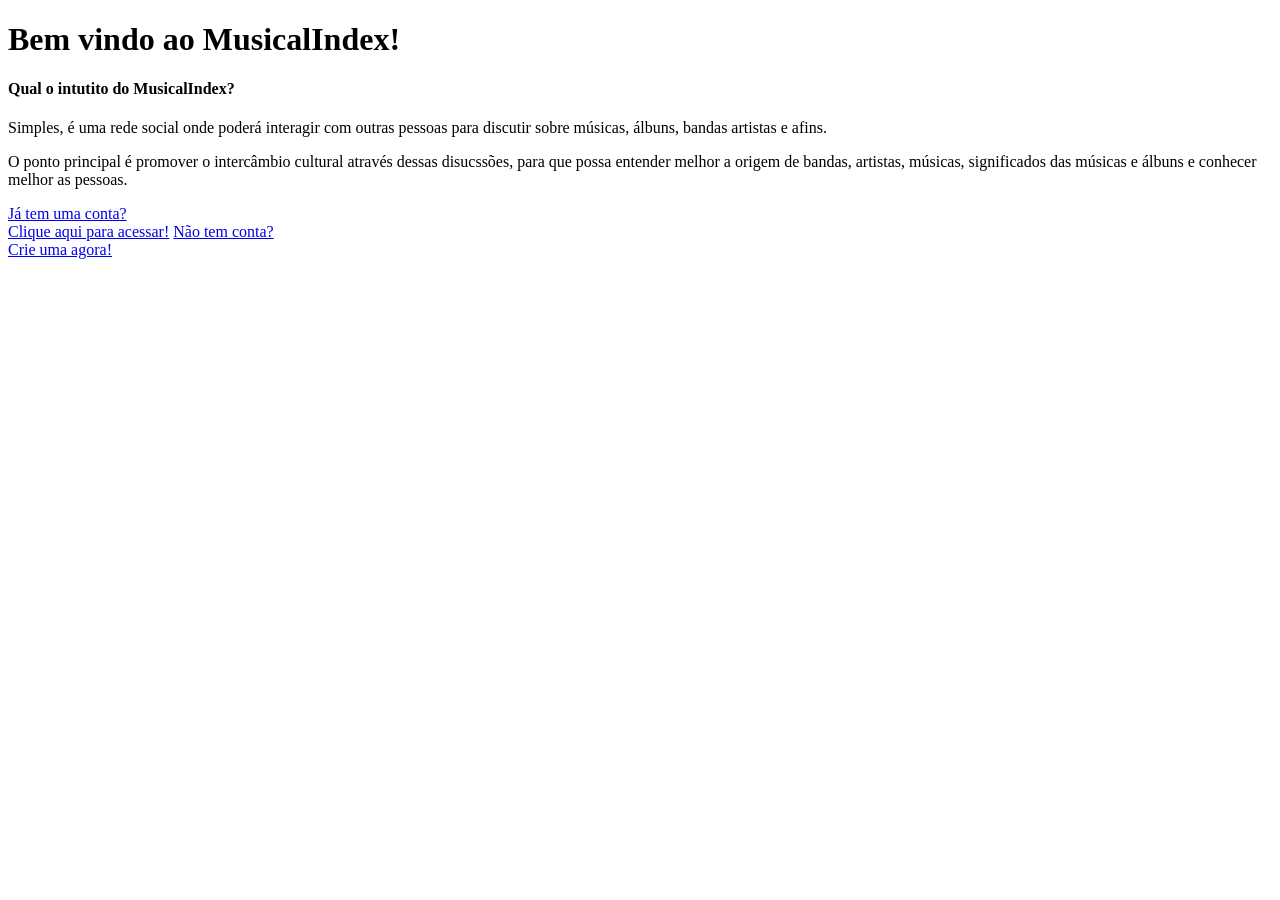
<file: index.html>
<!DOCTYPE html>
<html lang="en">
<head>
    <meta charset="UTF-8">
    <meta name="viewport" content="width=device-width, initial-scale=1.0">
    <title>Document</title>
</head>
<body>
    <h1>Bem vindo ao MusicalIndex!</h1>
    <h4>Qual o intutito do MusicalIndex?</h4>
    <p>Simples, é uma rede social onde poderá interagir com outras pessoas para discutir sobre músicas, álbuns, bandas artistas e afins.</p>
    <p>O ponto principal é promover o intercâmbio cultural através dessas disucssões, para que possa entender melhor a origem de bandas, artistas, músicas, significados das músicas e álbuns e conhecer melhor as pessoas.</p>

    <a href="login.php">Já tem uma conta?<br>Clique aqui para acessar!</a>
    <a href="cadastro.php">Não tem conta?<br>Crie uma agora!</a>
</body>
</html>
</file>
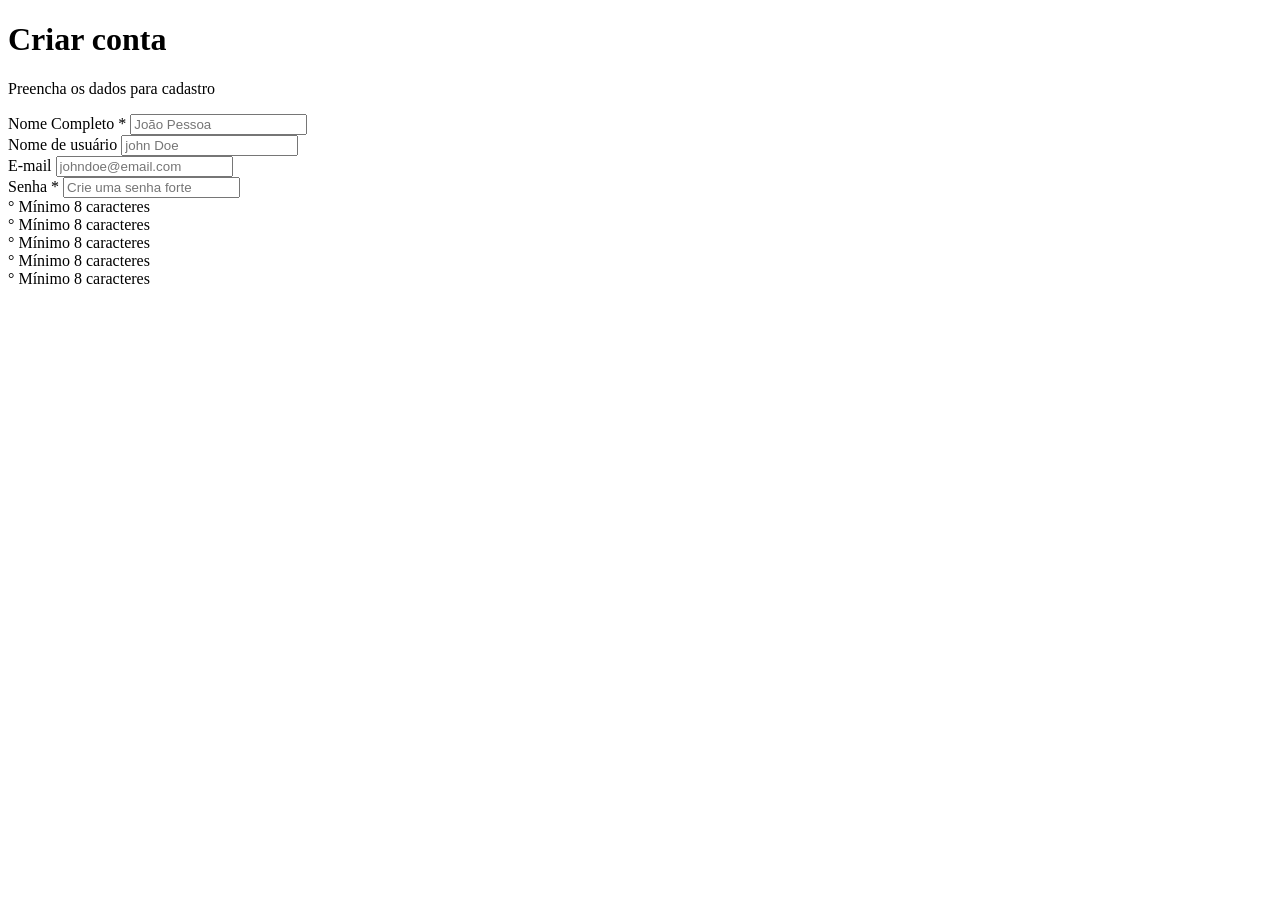
<file: cadastro.html>
<!DOCTYPE html>
<html lang="en">
<head>
    <meta charset="UTF-8">
    <meta name="viewport" content="width=device-width, initial-scale=1.0">
    <title>Document</title>
</head>
<body>
    <main class="cadastro-card">
        <h1>Criar conta</h1>
        <p class="subtitle">Preencha os dados para cadastro</p>

        <div id="alerta" class="alert"></div>

        <form id="formCadastro" action="processacadastro.php" method="POST">
            <div class="form-group">
                <label for="nome">Nome Completo *</label>
                <input type="text" name="nome" id="nome" placeholder="João Pessoa">
                <span class="error-message" id="erro-nome"></span>
            </div>

            <div class="form-group">
                <label for="username">Nome de usuário</label>
                <input type="text" name="user-name" id="user-name" required placeholder="john Doe">
                <span class="error-message" id="erro-apelido"></span>
            </div>

            <div class="form-group">
                    <label for="email">E-mail</label>
                    <input type="email" name="email" id="email" required placeholder="johndoe@email.com">
                    <span class="error-message" id></span>
            </div>

            <div class="form-row">
                <div class="form-group">
                    <label for="senha">Senha *</label>
                    <input type="password" name="senha" id="senha" required placeholder="Crie uma senha forte">
                    <span class="error-message" id="erro-senha"></span>

                    <div class="strength-meter" id="strength-meter">
                        <div id="strength-meter-fill" class="strength-meter-fill"></div>
                    </div>

                    <div id="password-requirements" class="password-requirements">
                        <div class="requirement-item">
                            <span class="requirment-icon-invalid" id="icon-length">°</span>
                            <span class="requirement-text" id="text-length">Mínimo 8 caracteres</span>
                        </div>
                        
                        <div class="requirement-item">
                            <span class="requirment-icon-invalid" id="icon-length">°</span>
                            <span class="requirement-text" id="text-length">Mínimo 8 caracteres</span>
                        </div>

                        <div class="requirement-item">
                            <span class="requirment-icon-invalid" id="icon-length">°</span>
                            <span class="requirement-text" id="text-length">Mínimo 8 caracteres</span>
                        </div>

                        <div class="requirement-item">
                            <span class="requirment-icon-invalid" id="icon-length">°</span>
                            <span class="requirement-text" id="text-length">Mínimo 8 caracteres</span>
                        </div>

                        <div class="requirement-item">
                            <span class="requirment-icon-invalid" id="icon-length">°</span>
                            <span class="requirement-text" id="text-length">Mínimo 8 caracteres</span>
                        </div>

                    </div>
                </div>
            </div>

        </form>
    </main>
</body>
</html>
</file>
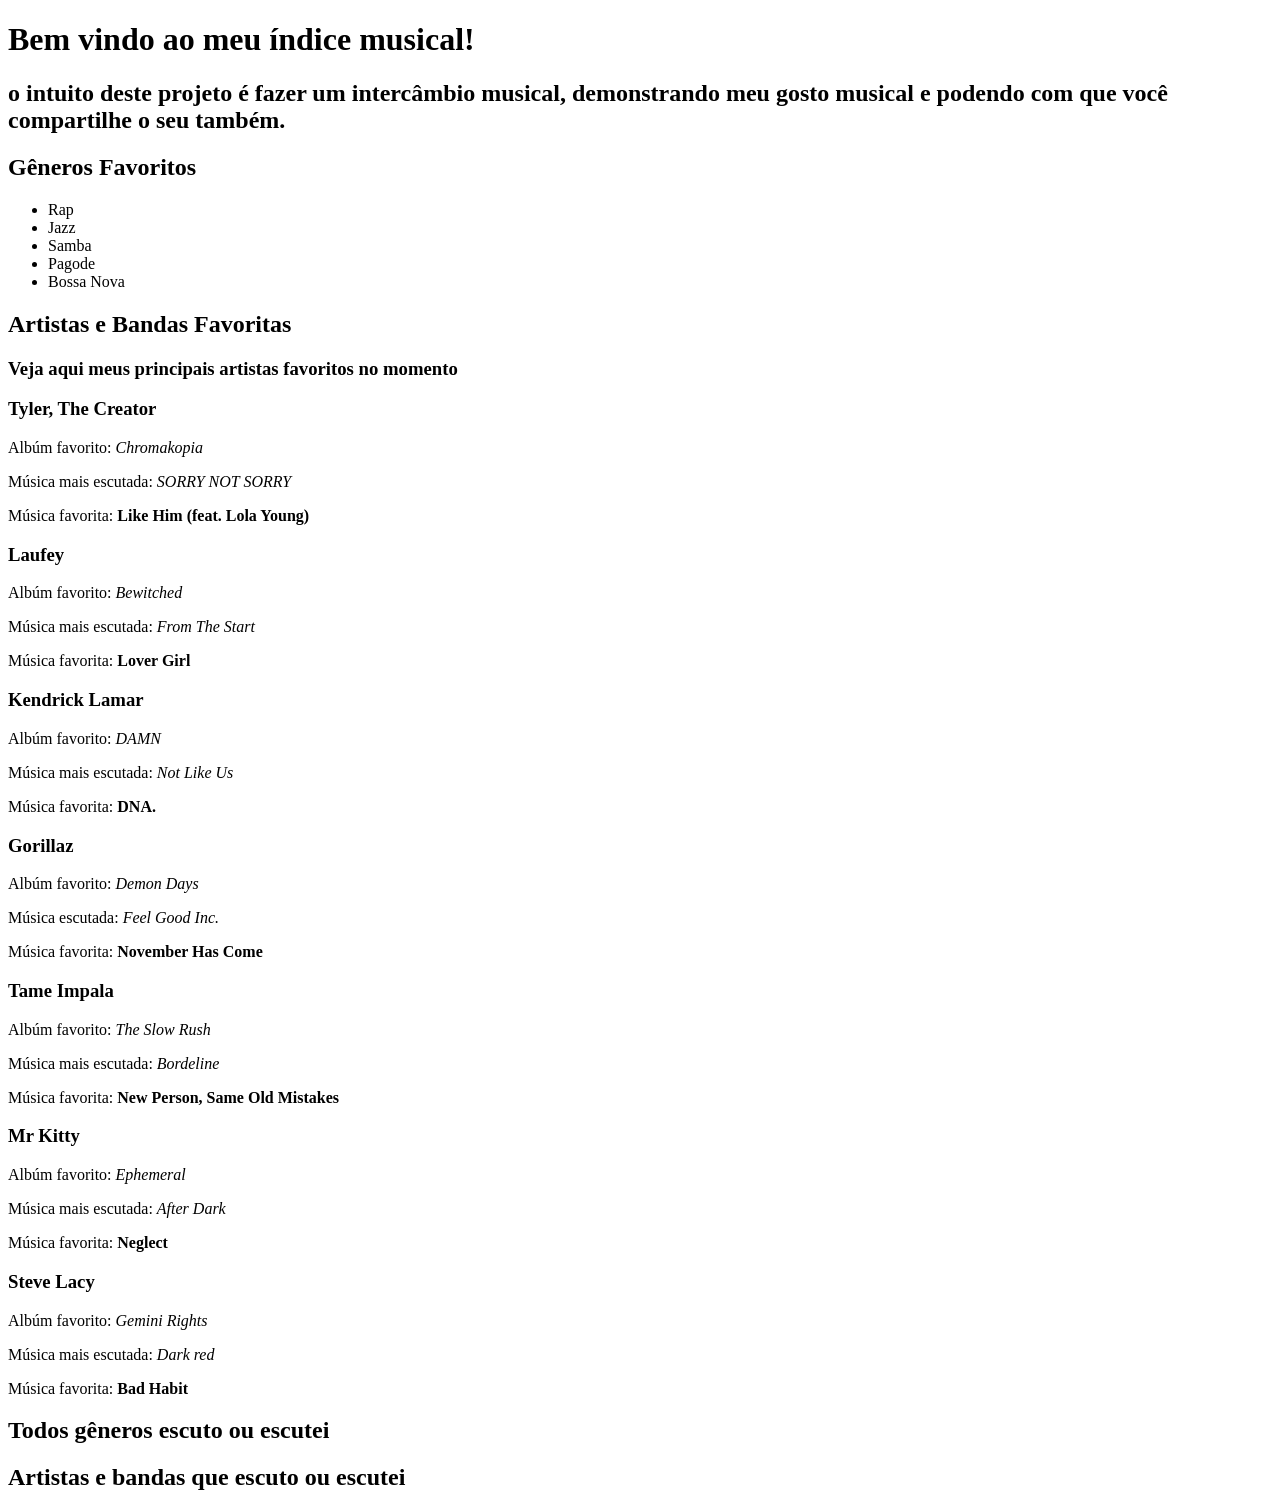
<file: perfil.html>
<!DOCTYPE html>
<html lang="pt-br">
<head>
    <meta charset="UTF-8">
    <meta name="viewport" content="width=device-width, initial-scale=1.0">
    <title>Indíce Musical</title>
    <link rel="stylesheet" href="style.css">
</head>
<body>
    <header>
        <h1>Bem vindo ao meu índice musical!</h1>
        <h2>o intuito deste projeto é fazer um intercâmbio musical, demonstrando meu gosto musical e podendo com que você compartilhe o seu também.</h2>
    </header>

    <!--O Intuito desse projeto é ser no produto final, uma simples rede social onde você pode opinar sobre músicas, albúns, bandas e artistas. Podendo compartilhar com pessoas da rede, ou amigos através da opção de compartilhamento externo, podendo ser enviado via whatsapp, discord, etc.-->

    <main>
        <section class="generos-favoritos" id="generos-favoritos">
            <h2>Gêneros Favoritos</h2>
            <ul>
                <li>Rap</li>
                <li>Jazz</li>
                <li>Samba</li>
                <li>Pagode</li>
                <li>Bossa Nova</li>
                <!--Adicionar mais conforme lembrar-->
            </ul>
        </section>

        <section class="artistas-bandas-favoritas" id="artistas-bandas-favoritas">
            <h2>Artistas e Bandas Favoritas</h2>
            <h3>Veja aqui meus principais artistas favoritos no momento</h3>
            <article>
                <h3>Tyler, The Creator</h3>
                <p>Albúm favorito: <em>Chromakopia</em></p>
                <p>Música mais escutada: <em>SORRY NOT SORRY</em></p>
                <p>Música favorita: <strong>Like Him (feat. Lola Young)</strong> </p>
            </article>
            <article>
                <h3>Laufey</h3>
                <p>Albúm favorito: <em>Bewitched</em></p>
                <p>Música mais escutada: <em>From The Start</em></p>
                <p>Música favorita: <strong>Lover Girl</strong></p>
            </article>
            <article>
                <h3>Kendrick Lamar</h3>
                <p>Albúm favorito: <em>DAMN</em></p>
                <p>Música mais escutada: <em>Not Like Us</em></p>
                <p>Música favorita: <strong>DNA.</strong></p>
            </article>
            <article>
                <h3>Gorillaz</h3>
                <p>Albúm favorito: <em>Demon Days</em></p>
                <p>Música escutada: <em>Feel Good Inc.</em></p>
                <p>Música favorita: <strong>November Has Come</strong></p>
            </article>
            <article>
                <h3>Tame Impala</h3>
                <p>Albúm favorito: <em>The Slow Rush</em></p>
                <p>Música mais escutada: <em>Bordeline</em></p>
                <p>Música favorita: <strong>New Person, Same Old Mistakes</strong></p>
            </article>
            <article>
                <h3>Mr Kitty</h3>
                <p>Albúm favorito: <em>Ephemeral</em></p>
                <p>Música mais escutada: <em>After Dark</em></p>
                <p>Música favorita: <strong>Neglect</strong></p>
            </article>
            <article>
                <h3>Steve Lacy</h3>
                <p>Albúm favorito: <em>Gemini Rights</em></p>
                <p>Música mais escutada: <em>Dark red</em></p>
                <p>Música favorita: <strong>Bad Habit</strong></p>
            </article>
            <!--Adicionar outros artistas ou bandas que são favoritos com o tempo porém não deixar tudo aqui-->
        </section>

        <section class="generos" id="generos">
            <h2>Todos gêneros escuto ou escutei</h2>
            <!--Adicionar todos os gêneros aqui-->
        </section>

        <section class="artistas-bandas" id="artistas-bandas">
            <h2>Artistas e bandas que escuto ou escutei</h2>
            <!--Adicionar todos artistas e bandas aqui-->
        </section>
    </main>
</body>
</html>
</file>
<file: style.css>
/*Desktops pequenos em até 1920px (FullHD)*/

/*@media screen and (min-width: 1025px) and (max-width: 1920px) {
}

/*Desktops médios de 1921px a 2560px (2K)*/
/*@media screen and (min-width: 1921px) and (max-width: 2560px) {

}
/*Monitores grandes acima de 2561px (4K e Ultra-wide)*/

/*@media screen and (min-width: 2561px) {

}
/*Celulares*/

/*@media screen and (max-width: 480px) {

}

/*Tablets*/
/*@media screen and (min-width: 768px) and (max-width: 1024px) {

}

@media screen and (orientation: landscape) {

}
</file>
